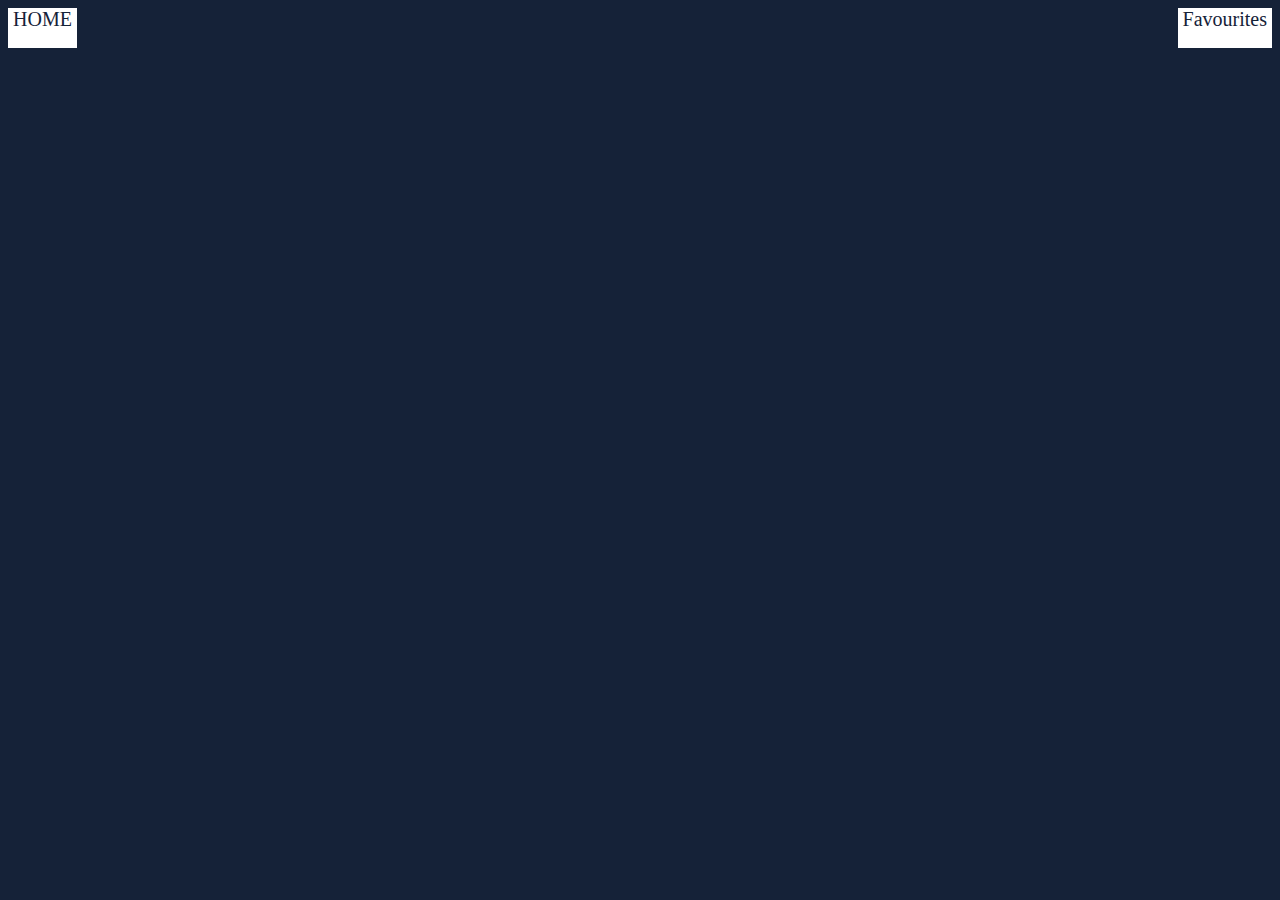
<file: details.html>
<!DOCTYPE html>
<html lang="en">
  <head>
    <script src="https://ajax.googleapis.com/ajax/libs/jquery/3.3.1/jquery.min.js"></script>
    <link rel="stylesheet" href="css/details.css">
    
    <title>Superhero</title>
  </head>
  <body>

    <div id="return-pages" style="float: left;"><a href="index.html">HOME</a></div>
    <div id="my-container"></div>
    <div id="return-pages" style="float: right;"><a href="favourite.html">Favourites</a></div>
    
    <script src="javascript/details.js"></script>
    
  </body>
</html>
</file>
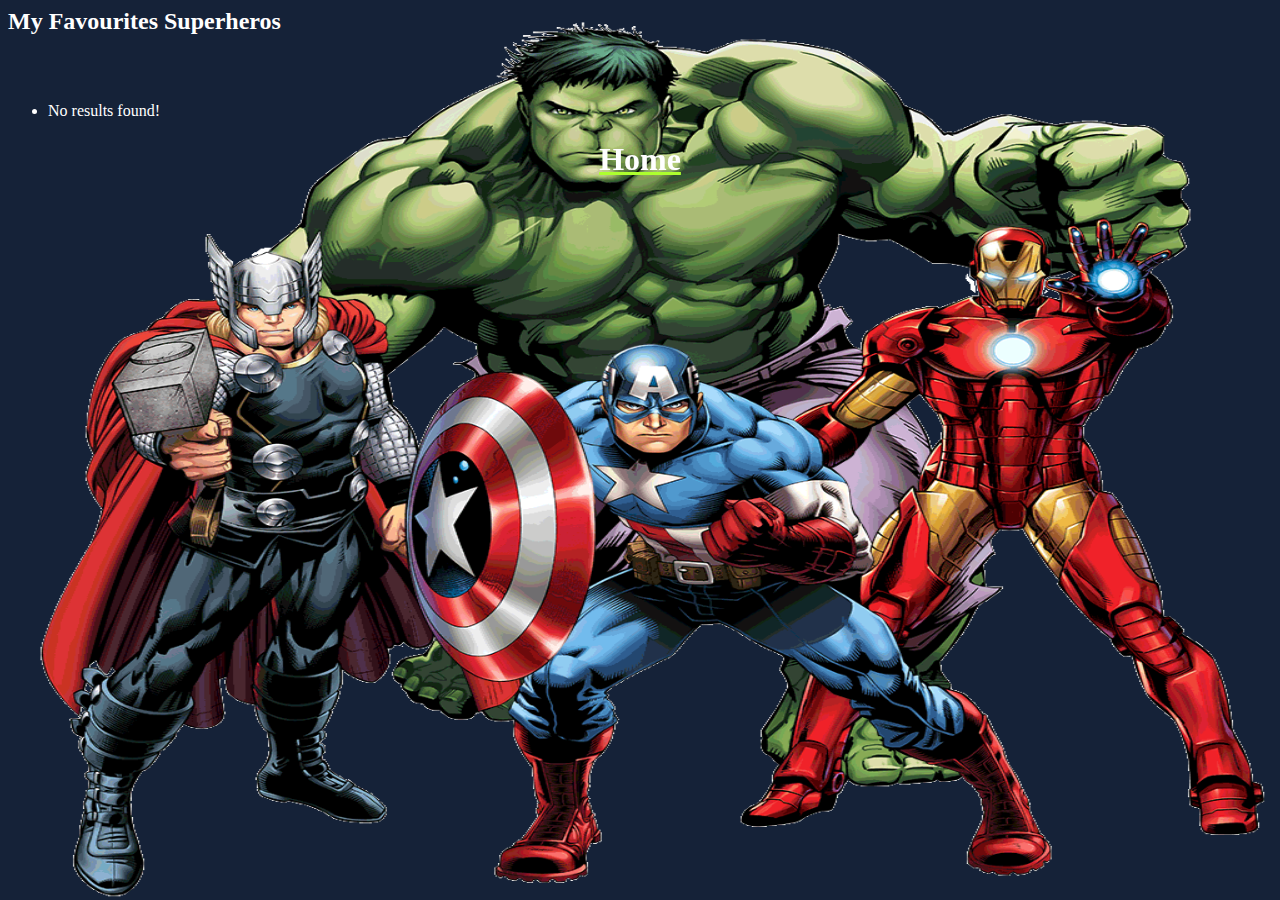
<file: favourite.html>
<html>
    <head>
        <script src="https://ajax.googleapis.com/ajax/libs/jquery/3.3.1/jquery.min.js"></script>
        <link href="css/favourite.css" rel="stylesheet" />
    </head>
    <body>

        <div>
       <img id="img" src="./images/marvel-34260.png">
       <h2>My Favourites Superheros</h2>

        <h2 style="color: white; text-align: center; cursor: pointer; ">My Favourites</h2>
        <ul id="search-results-list"></ul>
      <a  style=" color: greenyellow; cursor:pointer; " href="index.html" ><h1>Home</h1></a> 
        <div id="container">
           
        </div>
    </div>

        <script src="javascript/favourite.js"></script>
    </body>
</html>
</file>
<file: css/details.css>
#conatiner
{
display: block;
}
#details
{
position: absolute;
left:40%;

}
#details img{
    width:300px;
    height: 400px;
    box-sizing: 2px solid white;
}
body{
   
    background-color: #152238;
    color: white;
}
h1{
    font-size:50px;
    text-align: left;
}
h2{
    font-size: 20px;
}
#more-details
{
    position: relative;
    left:-10%;
    font-size: 40px;
    font-family: 'Courier New', Courier, monospace;
}
#return-pages
{
    float: left;
    widows: 70px;
    height:40px;
    background-color: white;
   
}
#return-pages a{
    color:#152238;
    font-size:20px;
    text-decoration: none;
    padding:5px;
    
}
#favourites
{
    float: right;
    color: white;
    position: relative;
    top:20%;
}
#head
{
    text-align: center;
    color: white;
}
</file>
<file: css/favourite.css>
body{
    background-color: #152238;
   color: white;
}
#img{
   background-attachment: fixed;
   background-repeat: no-repeat;
   height: 100%;
   width: 100%;
   position: fixed;
   /*z-index: -1;*/

}
#container
{
   position:absolute;
}
#container img{
   width:100px;
   height:100px;
   position: relative;
  left:40%;
}
#my-contain
{
   width:500px;
   height:120px;
   position: relative;
   left:50%;

   background-color:white;
   display: flex;
   flex-direction: row;
   justify-content: space-between;
   align-items: center;
   color: #152238;
   font-size: 30px;
   padding:10px;
}

#remove-from-fav
{
   width:100px;
   height:30px;
   background-color:#152238;;
   text-align: center;
   color: white;
   font-weight: 800;

}
h2{
   color: white;
 
  
}
a{
   text-align: center;
   color: darkgray;
   background-color: greenyellow;

   /*text-decoration: none;*/
  
}
h1
{
     position: relative;
   top:-25%;
   color: white;
}
.btn{
   border: 2px 1px solid;
}
</file>
